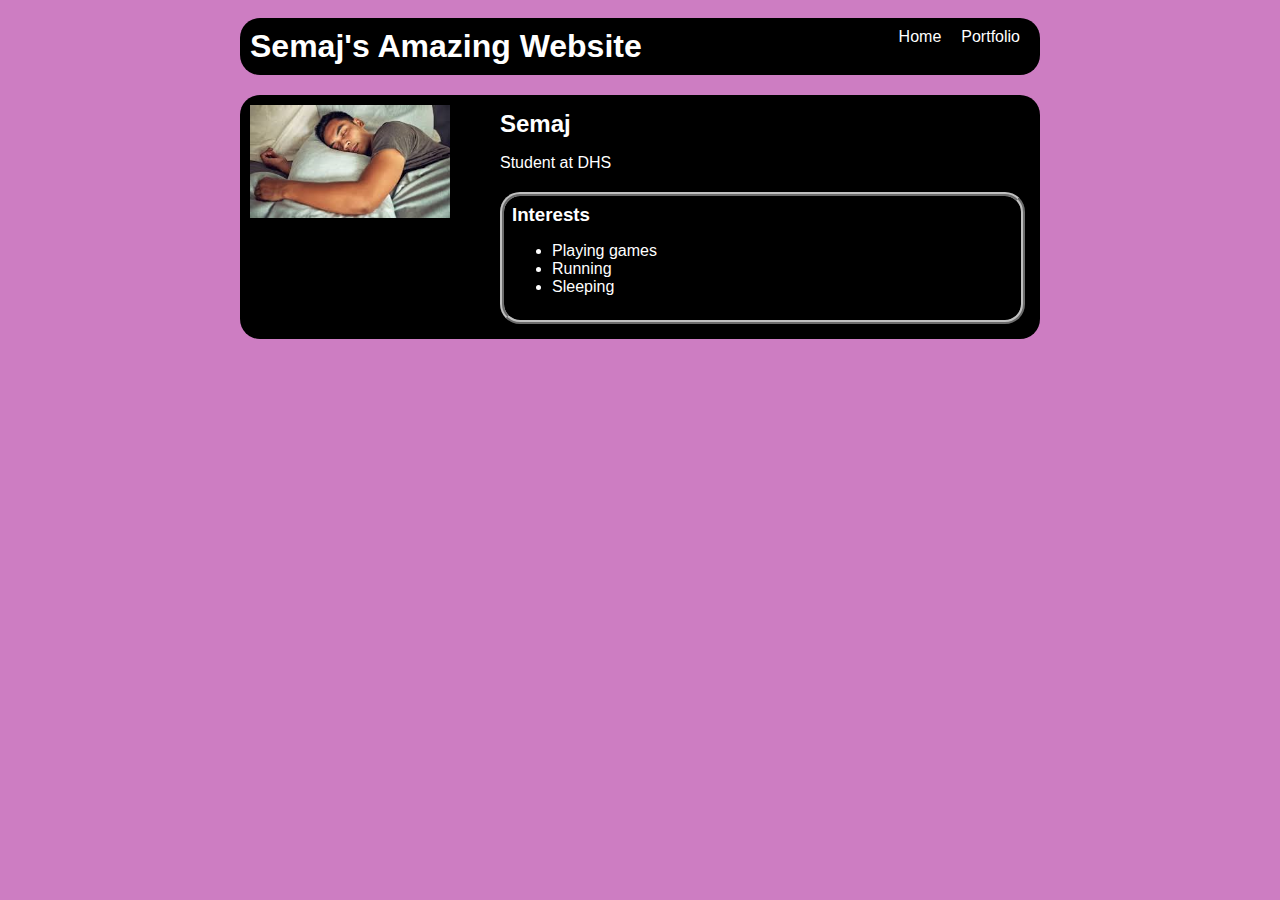
<file: index.html>
<!DOCTYPE html>
<html>
  <head>
    <title> SWebsite</title>
    <link rel="stylesheet" href="style.css" />
  </head>


  <body>
    <!-- All content goes here -->
    <div id="all-contents">
      <nav>
        <h1>Semaj's Amazing Website</h1>
        <ul id="nav-ul">
          <li class="nav-li">
            <a href="index.html">Home</a>
          </li>
          <li class="nav-li">
            <a href="portfolio.html">Portfolio</a>
          </li>
        </ul>
      </nav>
   
      <main>
            <!-- Sidebar section -->
            <div class="sidebar">
              <img class="sidebar-img" src="sleep.png">
            </div>


            <!-- Content section -->
            <div class="content">
              <h2>Semaj</h2>
              <p>Student at DHS</p>
             
              <!-- Interests section -->
                <div id="interests">
                  <h3>Interests</h3>
                    <ul>
                       <li>Playing games</li>
                       <li>Running</li>
                       <li>Sleeping</li>
                    </ul>
                </div>
              </div>
      </main>
    </div>
  </body>
</html>
</file>
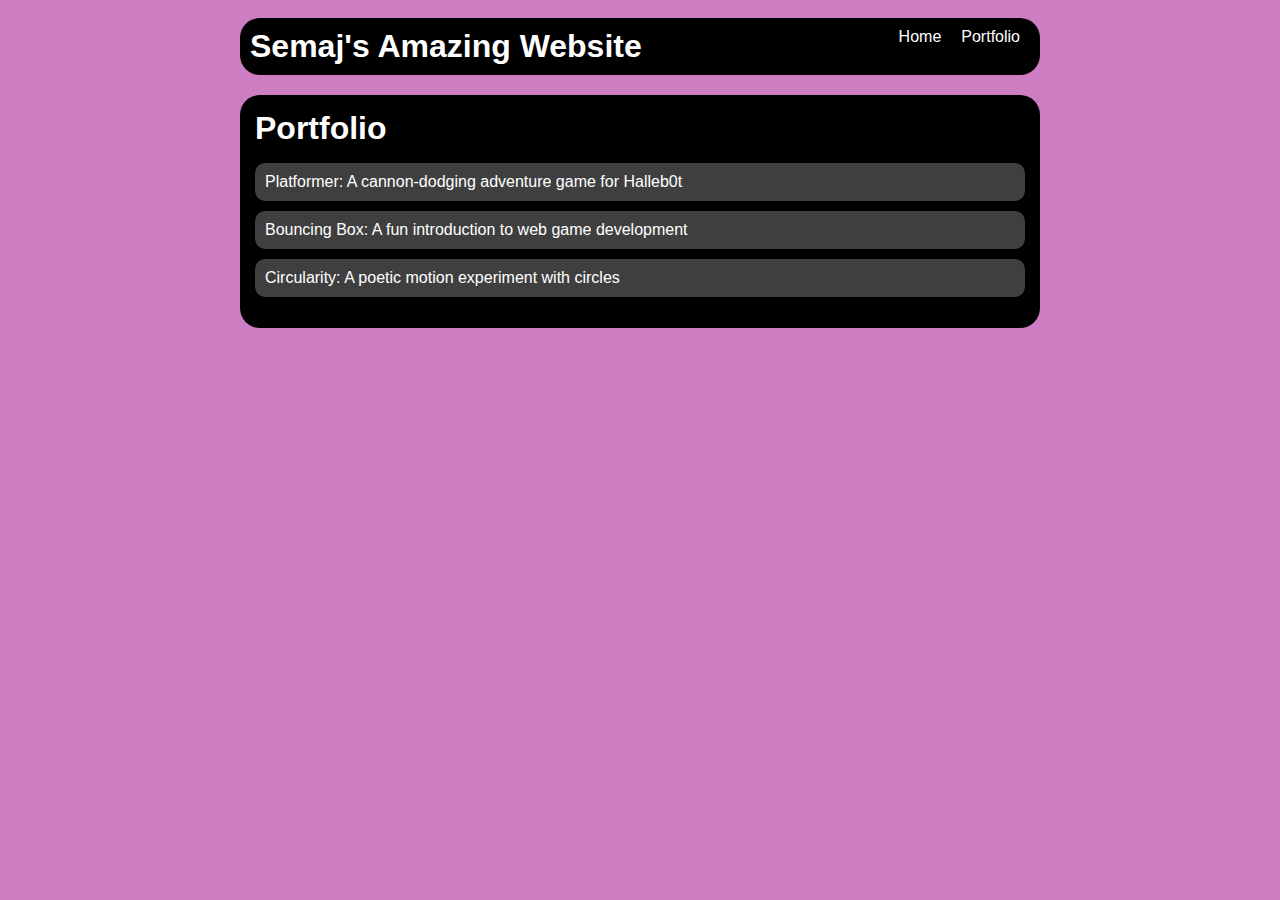
<file: portfolio.html>
<!DOCTYPE html>
<html>
  <head>
    <title>Semaj's website</title>
    <link rel="stylesheet" href="style.css" />
  </head>


  <body>
    <!-- All content goes here -->
    <div id="all-contents">
        <nav>
            <h1>Semaj's Amazing Website</h1>
            <ul id="nav-ul">
                <li class="nav-li">
                    <a href="index.html">Home</a>
                  </li>
                  <li class="nav-li">
                    <a href="portfolio.html">Portfolio</a>
                  </li>
            </ul>
        </nav>
     
        <main>
            <div class="content">
                <h1>Portfolio</h1>
                <ul id="portfolio">
                    <li>
                        <a href="fsd-projects/platformer/">Platformer: A cannon-dodging adventure game for Halleb0t</a>
                      </li>
                      <li>
                        <a href="fsd-projects/bouncing-box/">Bouncing Box: A fun introduction to web game development</a>
                      </li>
                      <li>
                        <a href="fsd-projects/circularity/">Circularity: A poetic motion experiment with circles</a>
                      </li>
                </ul>
            </div>
        </main>
    </div>
  </body>
</html>
</file>
<file: style.css>
body {
    background: rgb(205, 125, 194);
    color: rgb(255, 255, 255);
    padding: 10px;
    font-family: Arial, sans-serif;
}


#all-contents {
    max-width: 800px;
    margin: auto;
}


/* navigation menu */
nav {
    background: rgb(0, 0, 0);
    margin: 0 auto;
    display: flex;
    padding: 10px;
    margin-bottom: 20px;
    border-radius: 20PX;
}


h1 {
    display: flex;
    align-items: center;
    color: rgb(255, 255, 255);
    flex: 1;
    margin: 0;
}


#nav-ul {
    list-style-type: none;
    margin: 0;
    padding: 0;
    display: flex;
}


.nav-li {
    display: inline-block;
    padding: 0 10px;
}


a {
    text-decoration: none;
    color: #fff;
}


/* main container area beneath menu */
main {
    background: rgb(0, 0, 0);
    display: flex;
    margin-top: 20px;
    border-radius: 20PX;
}


.sidebar {
    margin-right: 25px;
    padding: 10px;
}


.sidebar-img {
    width: 200px;
}


.content {
    flex: 1;
    padding: 15px;
}


/* interests section styles */
#interests {
    border: 4px silver ridge;
    padding: 8px;
    margin-top: 20px;
    border-radius: 20PX;
}


h2, h3 {
    margin: 0px;
}
_______
/* Portfolio styles */
.content h1 {
    color: rgb(183, 0, 255);
  }
 
  #portfolio {
    list-style-type: none;
    padding-left: 0;
  }
 
  #portfolio li {
    background: #3f3f3f;
    padding: 10px;
    border-radius: 10px;
    margin-bottom: 10px;
  }
 
  #portfolio li:hover {
    background: #000000;
  }
 
  #portfolio a {
    text-decoration: none;
    color: #ffffff;
  }


  /* responsive web design */
@media screen and (min-width: 120px) and (max-width: 1080px) {
  main {
    height: 100ch;
    zoom: 1.5;
    display: grid;
  }


  h1 {
    font-size: 44px;
  }


  h2 {
    font-size: 42px;
  }


  h3 {
    font-size: 36px;
  }


  #all-contents {
    height: 100ch;
    margin: none;
  }


  a {
    font-size: 42px;
  }


  .sidebar {
    margin-right: 0px;
    justify-content: center;
    align-items: center;
  }


  .sidebar-img {
    width: 100%;
  }


  p,
  li {
    font-size: 24px;
  }


  .content {
    align-content: center;
    justify-content: center;
  }
}


/* responsive web design */
@media screen and (min-width: 120px) and (max-width: 1080px) {
    main {
      height: 100ch;
      zoom: 1.5;
      display: grid;
    }
 
    h1 {
      font-size: 44px;
    }
 
    h2 {
      font-size: 42px;
    }
 
    h3 {
      font-size: 36px;
    }
 
    #all-contents {
      height: 100ch;
      margin: none;
    }
 
    a {
      font-size: 42px;
    }
 
    .sidebar {
      margin-right: 0px;
      justify-content: center;
      align-items: center;
    }
 
    .sidebar-img {
      width: 100%;
    }
 
    p,
    li {
      font-size: 24px;
    }
 
    .content {
      align-content: center;
      justify-content: center;
    }
  }
</file>
